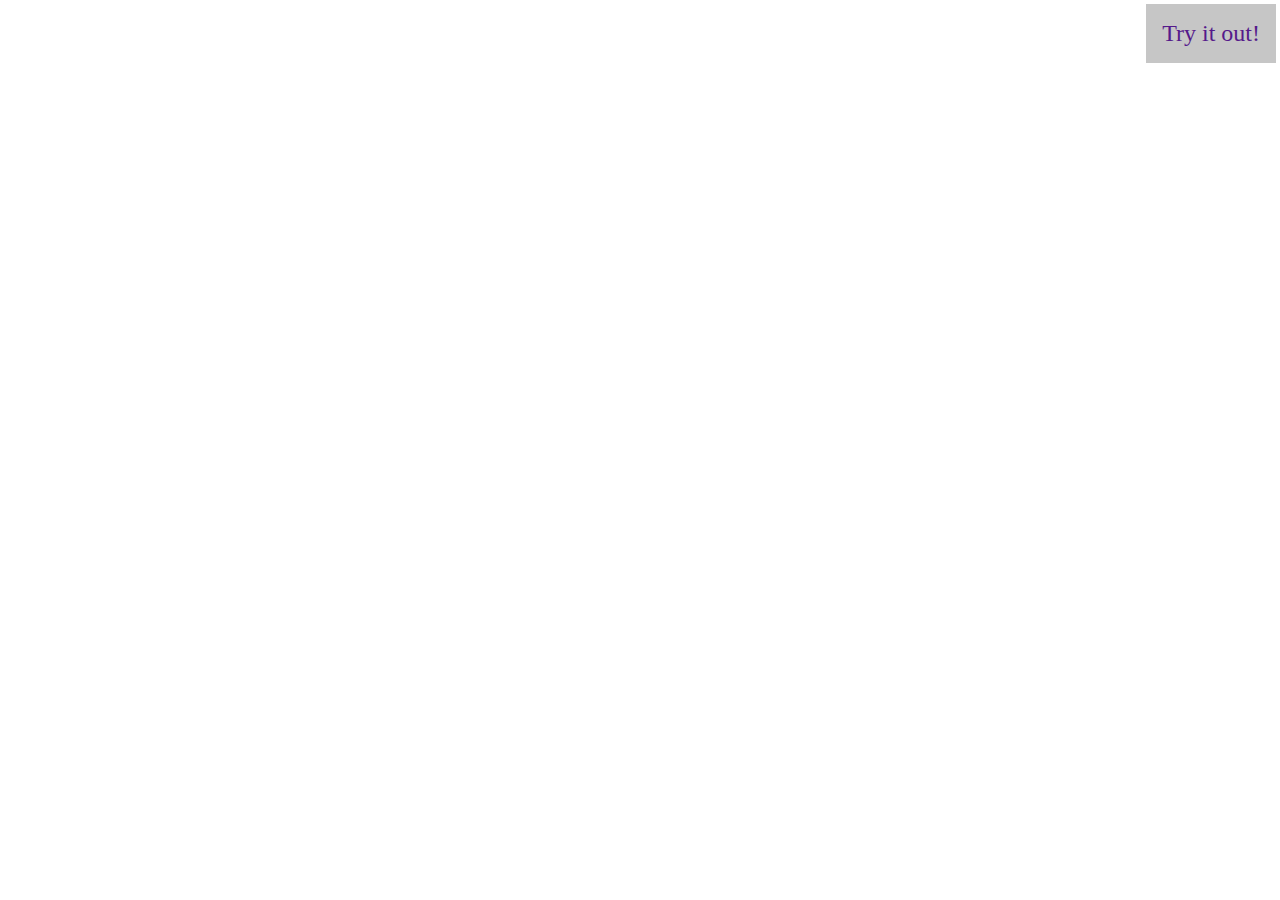
<file: Resources.Http/index.html>
<!DOCTYPE html>
<html>
  <head>
    <title>Collaborate. Draw. Complete. Celebrate. | DrawingPad</title>
    <link rel="stylesheet" type="text/css" href="resources/css/homepage/main.css">
  </head>
  <body>
    <div id="topnav">
      <a href="whiteboard.html">Try it out!</a>
    </div>
  </body>
</html>
</file>
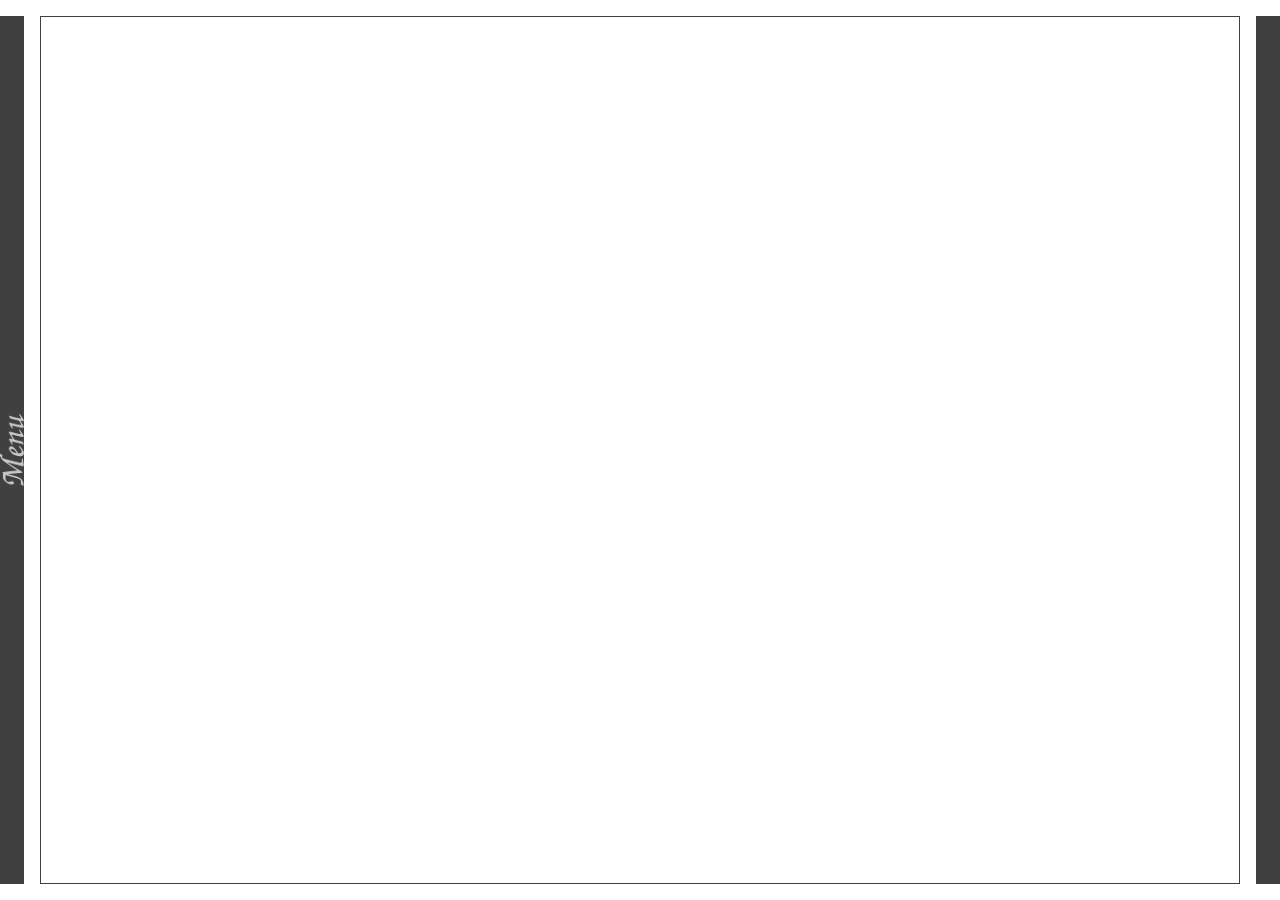
<file: Resources.Http/whiteboard.html>
<!DOCTYPE html>
<html>
  <head>
    <title>Collaborate. Draw. Complete. Celebrate. | DrawingPad</title>
    <link rel="stylesheet" type="text/css" href="resources/css/whiteboard/main.css">
  </head>

  <body>
    <div id="canvas">
      <canvas id="mainCanvas" width=1920 height=1080></canvas>
    </div>
    <div id="colorbox" onclick="javascript:ColorBox.toggleDefaultPosition();">
    </div>
    <div id="social" onclick="javascript:Social.toggleDefaultPosition();">
      <a href="javascript:getShareableLink();"></a>
    </div>
  </body>
</html>
</file>
<file: Resources.Http/resources/css/homepage/main.css>
body
{
  background-color: white;
  color: rgb(85, 26, 139);
}

body > #topnav
{
  position: fixed;
  top: 4px;
  right: 4px;
}

body > #topnav > a
{
  display: inline-block;
  padding: 16px;
  background-color: #C6C6C6;
  text-decoration: none;
  font-size: 24px;
  color: inherit;
}

body > #topnav > a:hover
{
  background-color: #D4208C;
  color: white;
}
</file>
<file: Resources.Http/resources/css/whiteboard/main.css>
body
{
  background-color: white;
  color: rgb(85, 26, 139);
}

body > #canvas
{
  position: fixed;
  top: 16px;
  left: 40px;
  right: 40px;
  bottom: 16px;
  border: 1px solid #404040;
}

body > #canvas > #mainCanvas
{
  position: absolute;
  top: 0px;
  left: 0px;
  right: 0px;
  bottom: 0px;
  width: 100%;
  height: 100%;
}

body > #colorbox
{
  position: fixed;
  top: 16px;
  left: -296px;
  bottom: 16px;
  width: 320px;

  background-color: #404040;
  background-image: url("../../../resources/img/whiteboard/labels/menu_n90.png");
  background-repeat: no-repeat;
  background-position: 100% 50%;
  -webkit-transition: all .25s ease-out;
  -moz-transition: all .25s ease-out;
  -ms-transition: all .25s ease-out;
  -o-transition: all .25s ease-out;
  transition: all .25s ease-out;
}

body > #colorbox:hover
{
  left: 0px;
}

body > #social
{
  position: fixed;
  top: 16px;
  right: -48px;
  bottom: 16px;
  width: 72px;

  background-color: #404040;
  -webkit-transition: all .25s ease-out;
  -moz-transition: all .25s ease-out;
  -ms-transition: all .25s ease-out;
  -o-transition: all .25s ease-out;
  transition: all .25s ease-out;
}

body > #social:hover
{
  right: 0px;
}
</file>
